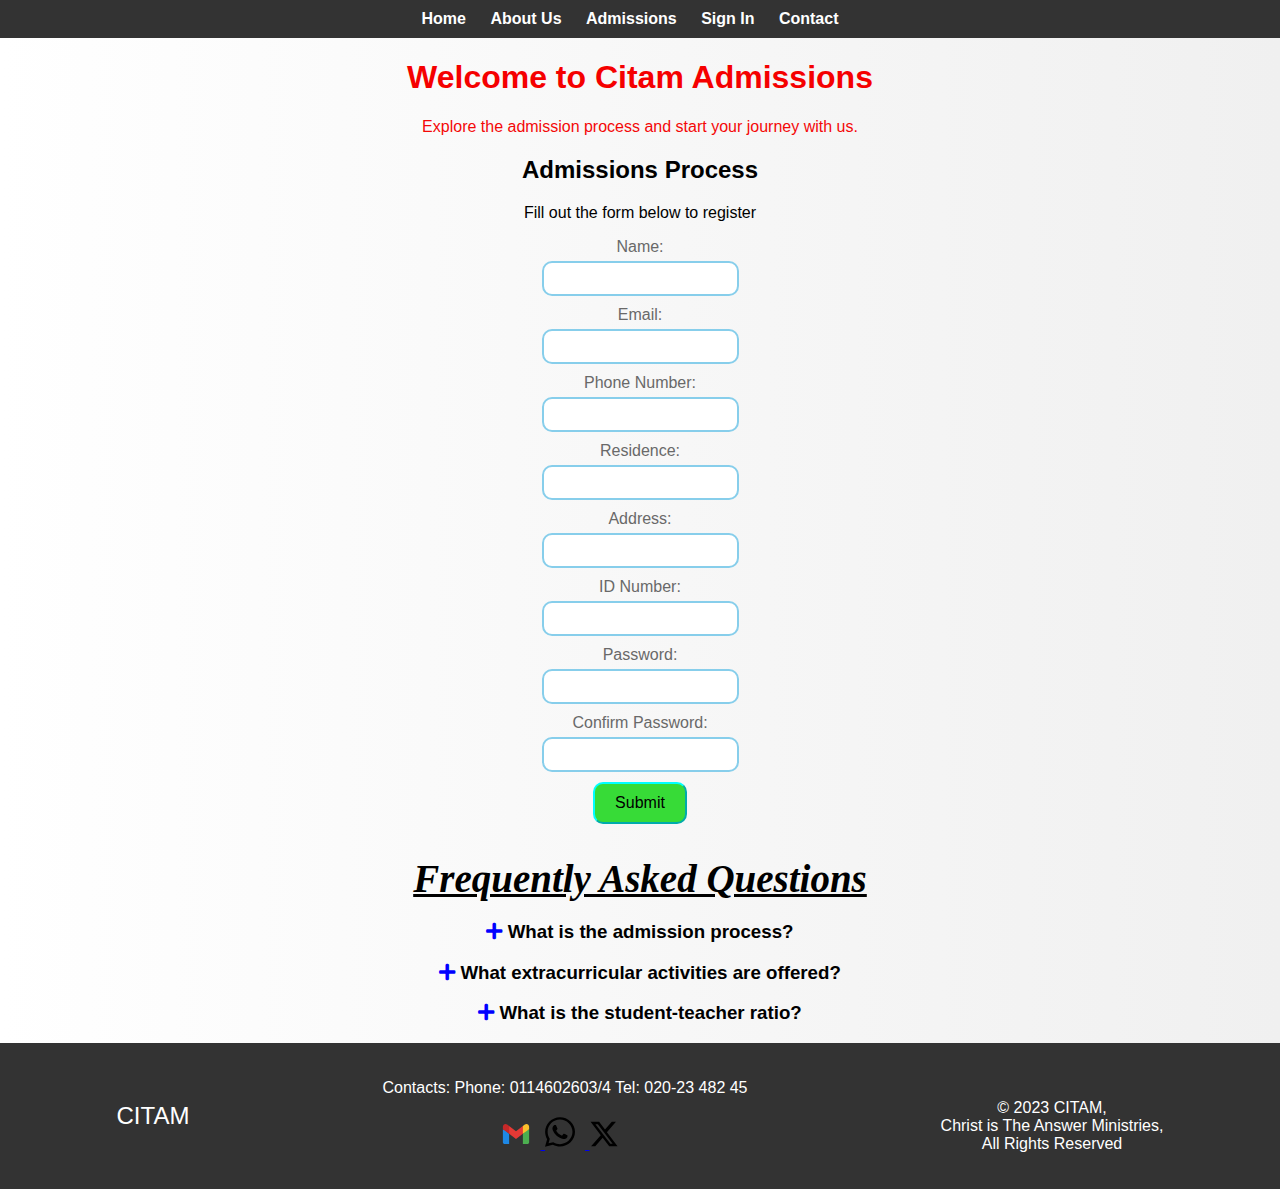
<file: admissions.html>
<!DOCTYPE html>
<html lang="en">

<head>
    <meta charset="UTF-8">
    <meta name="viewport" content="width=device-width, initial-scale=1.0">
    <link rel="stylesheet" href="style.css">
    <link rel="stylesheet" href="https://cdnjs.cloudflare.com/ajax/libs/font-awesome/5.15.4/css/all.min.css">
    <title>Admissions</title>
    <style>
        .answer {
            display: none;
            margin-top: 10px;
        }

        .toggle-btn {
            cursor: pointer;
            color: blue;
            text-decoration: underline;
        }

        .toggle-icon {
            cursor: pointer;
            color: blue;
        }
    </style>
</head>

<body>
    <header>
        <nav>
            <ul>
                <li><a href="index.html" class="active">Home</a></li>
                <li><a href="about.html">About Us</a></li>
                <li><a href="admissions.html">Admissions</a></li>
                <li><a href="sign in.html">Sign In</a></li>
                <li><a href="contact.html">Contact</a></li>
            </ul>
        </nav>
    </header>

    <section id="introduction-section">
        <h1>Welcome to Citam Admissions</h1>
        <p>Explore the admission process and start your journey with us.</p>
    </section>

    <section id="admissions-process">
        <h2>Admissions Process</h2>
        <p>Fill out the form below to register</p>
        <form id="admissions-form" onsubmit="validateForm(event)">
            <label for="name">Name:</label>
            <input type="text" id="name" name="name" required>

            <label for="email">Email:</label>
            <input type="email" id="email" name="email" required>

            <label for="phone">Phone Number:</label>
            <input type="tel" id="phone" name="phone" required>

            <label for="residence">Residence:</label>
            <input type="text" id="residence" name="residence" required>

            <label for="address">Address:</label>
            <input type="text" id="address" name="address" required>

            <label for="idNumber">ID Number:</label>
            <input type="text" id="idNumber" name="idNumber" required>

            <label for="password">Password:</label>
            <input type="password" id="password" name="password" required>

            <label for="confirmPassword">Confirm Password:</label>
            <input type="password" id="confirmPassword" name="confirmPassword" required>

            <button type="submit" id="submitButton" onmouseover="shiftButtonRight()" onmouseout="resetButtonPosition()">Submit</button>
        </form>
    </section>

    <section id="faq-section">
        <h2>Frequently Asked Questions</h2>

        <div class="faq-item">
            <h3>
                <span class="toggle-icon" onclick="toggleAnswer('answer-admission-process')">
                    <i class="fas fa-plus"></i> 
                </span>
                What is the admission process?
            </h3>
            <p class="answer" id="answer-admission-process" style="display: none;">
                To apply for admission, parents need to fill out the application form available on our website and submit the necessary documents.
            </p>
        </div>

        <div class="faq-item">
            <h3>
                <span class="toggle-icon" onclick="toggleAnswer('answer-activities-offered')">
                    <i class="fas fa-plus"></i> 
                </span>
                What extracurricular activities are offered?
            </h3>
            <p class="answer" id="answer-activities-offered" style="display: none;">
                We offer a wide range of extracurricular activities including sports, music, arts, and clubs to cater to the diverse interests of our students.
            </p>
        </div>

        <div class="faq-item">
            <h3>
                <span class="toggle-icon" onclick="toggleAnswer('answer-student-teacher-ratio')">
                    <i class="fas fa-plus"></i> 
                </span>
                What is the student-teacher ratio?
            </h3>
            <p class="answer" id="answer-student-teacher-ratio" style="display: none;">
                We maintain a low student-teacher ratio to ensure personalized attention and foster stronger teacher-student relationships. The student-teacher ratio is currently 15:1, allowing for a more individualized learning experience.
            </p>
        </div>
    </section>

    <footer>
        <div class="footer-content">
            <div class="footer-logo">
                <p>CITAM</p>
            </div>

            <div class="footer-contacts">
                <p>
                    Contacts: Phone: 0114602603/4 Tel: 020-23 482 45 <br>
                    <br>
                    <a href="mailto:edu37872@gmail.com">
                        <img src="icons8-gmail.svg" alt="Email">
                    </a>

                    <a href="https://wa.me/+254114602603">
                        <img src="whatsapp.svg" alt="WhatsApp">
                    </a>

                    <a href="https://twitter.com/CITAMonline">
                        <img src="x-twitter.svg" alt="Twitter">
                    </a>
                </p>
            </div>

            <div class="footer-copyright">
                <p>© 2023 CITAM,<br>
                    Christ is The Answer Ministries,<br>
                    All Rights Reserved</p>
            </div>
        </div>
    </footer>

    <script>
        function toggleAnswer(answerId) {
            const answer = document.getElementById(answerId);
            const toggleIcon = document.querySelector(`[onclick="toggleAnswer('${answerId}')] i`);
            if (answer.style.display === 'none' || answer.style.display === '') {
                answer.style.display = 'block';
                toggleIcon.classList.remove('fa-plus');
                toggleIcon.classList.add('fa-minus');
            } else {
                answer.style.display = 'none';
                toggleIcon.classList.remove('fa-minus');
                toggleIcon.classList.add('fa-plus');
            }
        }
    </script>
    <script src="script2.js"></script>
</body>

</html>
</file>
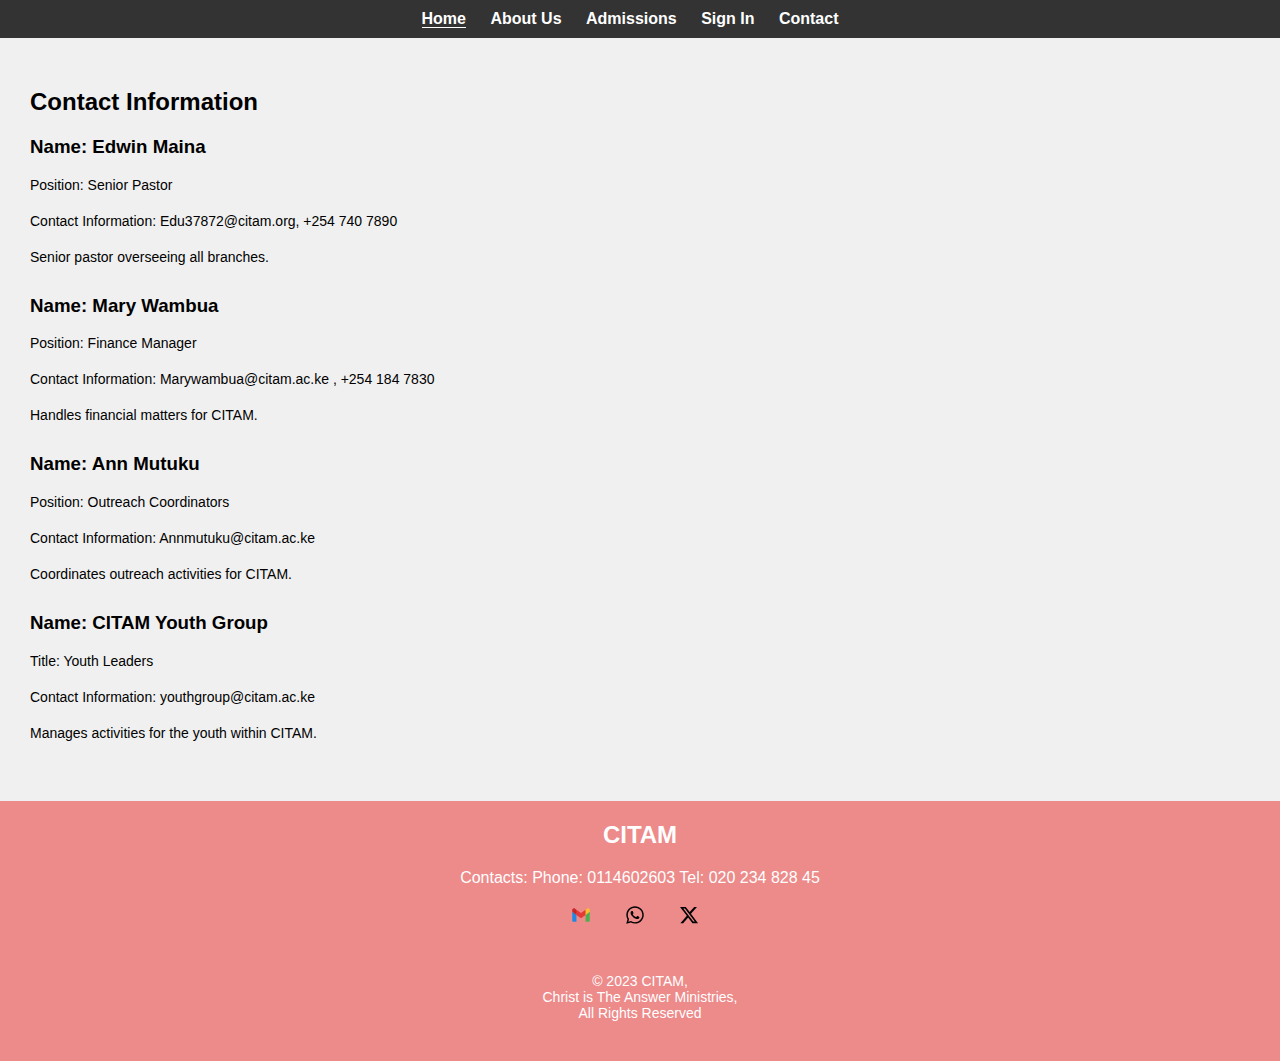
<file: contact.html>
<!DOCTYPE html>
<html lang="en">

<head>
    <meta charset="UTF-8">
    <meta name="viewport" content="width=device-width, initial-scale=1.0">
    <link rel="stylesheet" href="styles.css">
    <title>Your School</title>

    <style>
        body {
            background: linear-gradient(to right, #ffffff, #f0f0f0);
            margin: 0;
            font-family: 'Arial', sans-serif;
        }

        header {
            background-color: #333;
            color: white;
            padding: 10px;
            text-align: center;
        }

        nav ul {
            list-style-type: none;
            margin: 0;
            padding: 0;
            overflow: hidden;
        }

        nav li {
            display: inline;
            margin-right: 20px;
        }

        nav a {
            color: #fff;
            text-decoration: none;
            font-weight: bold;
        }

        nav a:hover {
            text-decoration: underline;
        }

        .contacts-section {
            padding: 30px;
            background-color: #f0f0f0;
        }

        .contact {
            margin-bottom: 30px;
        }

        .contact h3 {
            margin-top: 0;
        }

        .footer {
            background-color: #333;
            color: #fff;
            padding: 20px;
            text-align: center;
        }

        .footer-content {
            display: flex;
            justify-content: space-around;
            align-items: center;
        }

        .footer-logo p {
            font-size: 1.5em;
            margin: 0;
        }

        .footer-contacts a img {
            max-width: 30px;
            margin-right: 10px;
        }

        .footer-copyright {
            margin-top: 20px;
        }

    </style>
</head>

<body>
    <header>
        <nav>
            <ul>
                <li><a href="index.html" class="active">Home</a></li>
                <li><a href="about.html">About Us</a></li>
                <li><a href="admissions.html">Admissions</a></li>
                <li><a href="sign in.html">Sign In</a></li>
                <li><a href="contact.html">Contact</a></li>
            </ul>
        </nav>
    </header>

    <section class="contacts-section">
        <h2>Contact Information</h2>

        <div class="contact">
            <h3>Name: Edwin Maina</h3>
            <p>Position: Senior Pastor</p>
            <p>Contact Information: Edu37872@citam.org, +254 740 7890</p>
            <p>Senior pastor overseeing all branches.</p>
        </div>

        <div class="contact">
            <h3>Name: Mary Wambua</h3>
            <p>Position: Finance Manager</p>
            <p>Contact Information: Marywambua@citam.ac.ke , +254 184 7830</p>
            <p>Handles financial matters for CITAM.</p>
        </div>

        <div class="contact">
            <h3>Name: Ann Mutuku</h3>
            <p>Position: Outreach Coordinators</p>
            <p>Contact Information: Annmutuku@citam.ac.ke</p>
            <p> Coordinates outreach activities for CITAM.</p>
        </div>

        <div class="contact">
            <h3>Name: CITAM Youth Group</h3>
            <p>Title: Youth Leaders</p>
            <p>Contact Information: youthgroup@citam.ac.ke</p>
            <p> Manages activities for the youth within CITAM.</p>
        </div>
    </section>

    <footer>
        <div class="footer-content">
            <div class="footer-logo">
                <p>CITAM</p>
            </div>

            <div class="footer-contacts">
                <p>
                    Contacts: Phone: 0114602603 Tel: 020 234 828 45 <br>
                    <br>
                    <a href="mailto:edu37872@gmail.com">
                        <img src="icons8-gmail.svg" alt="Email">
                    </a>

                    <a href="https://wa.me/+254114602603">
                        <img src="whatsapp.svg" alt="WhatsApp">
                    </a>

                    <a href="https://twitter.com/CITAMonline">
                        <img src="x-twitter.svg" alt="Twitter">
                    </a>
                </p>
            </div>

            <div class="footer-copyright">
                <p>© 2023 CITAM,<br>
                    Christ is The Answer Ministries,<br>
                    All Rights Reserved</p>
            </div>
        </div>
    </footer>
</body>

</html>
</file>
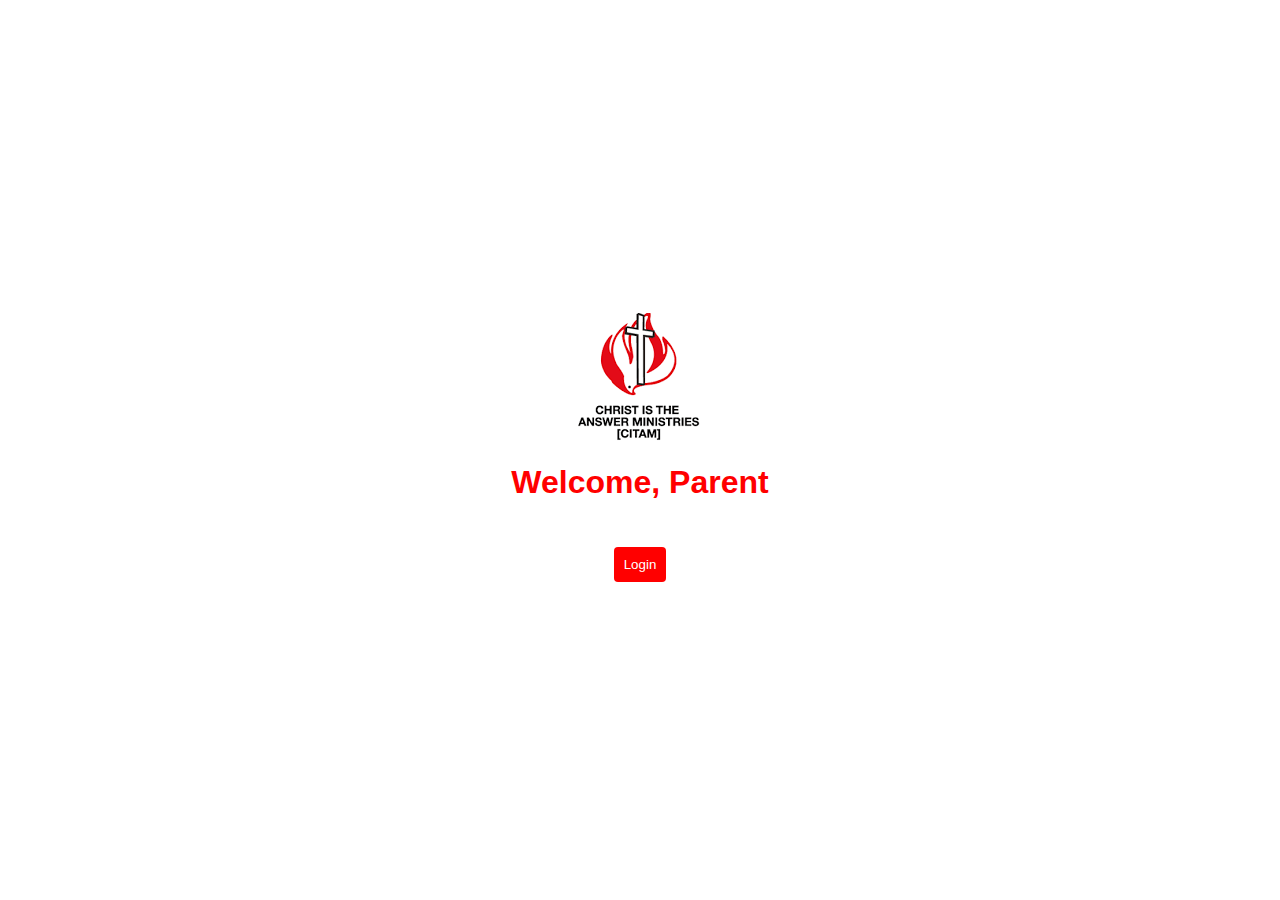
<file: parent.html>
<!DOCTYPE html>
<html lang="en">
<head>
    <meta charset="UTF-8">
    <meta name="viewport" content="width=device-width, initial-scale=1.0">
    <link rel="stylesheet" type="text/css" href="sign in 2.css">
    <title>Parent Page</title>
</head>
<body>
    <img src="church_logo.png" alt="CITAM Church Logo">
    <h1>Welcome, Parent</h1>
    <div id="parent-buttons">
        <button class="user-button" onclick="showLogin()">Login</button>
        <!--<button class="user-button" onclick="showSignUp()">Sign Up</button>-->
        <button1 onclick="goToMainPage()"></button>
            <script>
                function goToMainPage() {
                    window.location.href = "sign in.html";
                }
            </script>
    </div>

    <div id="login-form" style="display: none;">
        <form>
            <label for="login-username">Username:</label>
            <input type="text" id="login-username" name="login-username" placeholder="Enter your username" required><br>

            <label for="login-password">Password:</label>
            <input type="password" id="login-password" name "login-password" placeholder="Enter your password" required><br>

            <button type="submit" class="user-button">Login</button>
            <button onclick="goToMainPage()" class="return-button">Return to Main Page</button>

            <script>
                function goToMainPage() {
                    window.location.href = "sign in.html";
                }
            </script>
        </form>
    </div>

    <!--<div id="signup-form" style="display: none;">
        <form>
            <label for="parent-id">ID:</label>
            <input type="text" id="parent-id" name="parent-id" placeholder="Enter your ID" required><br>


            <label for="parent-name">Name:</label>
            <input type="text" id="parent-name" name="parent-name" placeholder="Enter your name" required><br>

            <label for="phone-number">Phone Number:</label>
            <input type="text" id="phone-number" name="phone-number" placeholder="Enter your phone number" pattern="\d*" maxlength="10" title="Please enter only numbers (up to 10 characters)" required><br>


            <label for="signup-password">Create Password:</label>
            <input type="password" id="signup-password" name="signup-password" placeholder="Create a password" required><br>

            <label for="confirm-password">Retype Password:</label>
            <input type="password" id="confirm-password" name="confirm-password" placeholder="Confirm your password" required><br>

            <button type="submit" class="user-button">Sign Up</button>
            <button onclick="goToMainPage()" class="return-button">Return to Main Page</button>


            <script>
                function goToMainPage() {
                    window.location.href = "index.html";
                }
            </script>
        </form>
    </div>-->

    <script>
        function showLogin() {
            document.getElementById("login-form").style.display = "block";
            document.getElementById("signup-form").style.display = "none";
        }

        function showSignUp() {
            document.getElementById("signup-form").style.display = "block";
            document.getElementById("login-form").style.display = "none";
        }
    </script>
</body>
</html>
</file>
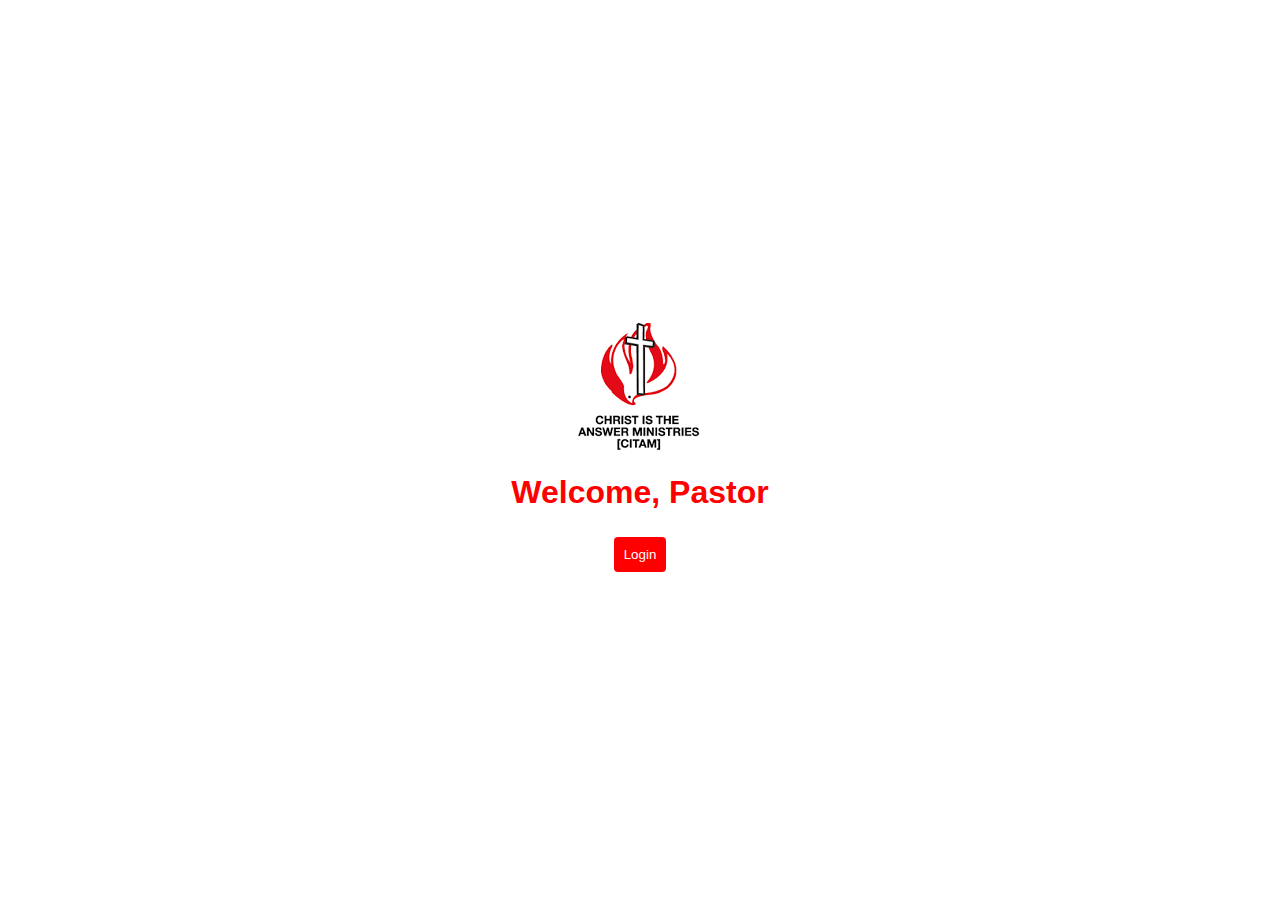
<file: pastor.html>
<!DOCTYPE html>
<html lang="en">
<head>
    <meta charset="UTF-8">
    <meta name="viewport" content="width=device-width, initial-scale=1.0">
    <link rel="stylesheet" type="text/css" href="sign in 2.css">
    <title>Pastor Page</title>
</head>
<body>
    <img src="church_logo.png" alt="CITAM Church Logo">
    <h1>Welcome, Pastor</h1>
    <div id="pastor-buttons">
        <button class="user-button" onclick="showLogin()">Login</button>
        <button1 onclick="goToMainPage()"></button>
            <script>
                function goToMainPage() {
                    window.location.href = "sign in.html";
                }
            </script>
    </div>

    <div id="login-form" style="display: none;">
        <form>
            <label for="login-username">Username:</label>
            <input type="text" id="login-username" name="login-username" placeholder="Enter your username" required><br>

            <label for="login-password">Password:</label>
            <input type="password" id="login-password" name="login-password" placeholder="Enter your password" required><br>

            <button type="submit" class="user-button">Login</button>
            <button onclick="goToMainPage()" class="return-button">Return to Main Page</button>

            <script>
                function goToMainPage() {
                    window.location.href = "sign in.html";
                }
            </script>
        </form>
    </div>

    

    <script>
        function showLogin() {
            document.getElementById("login-form").style.display = "block";
            document.getElementById("signup-form").style.display = "none";
        }

        function showSignUp() {
            document.getElementById("signup-form").style.display = "block";
            document.getElementById("login-form").style.display = "none";
        }
    </script>
</body>
</html>
</file>
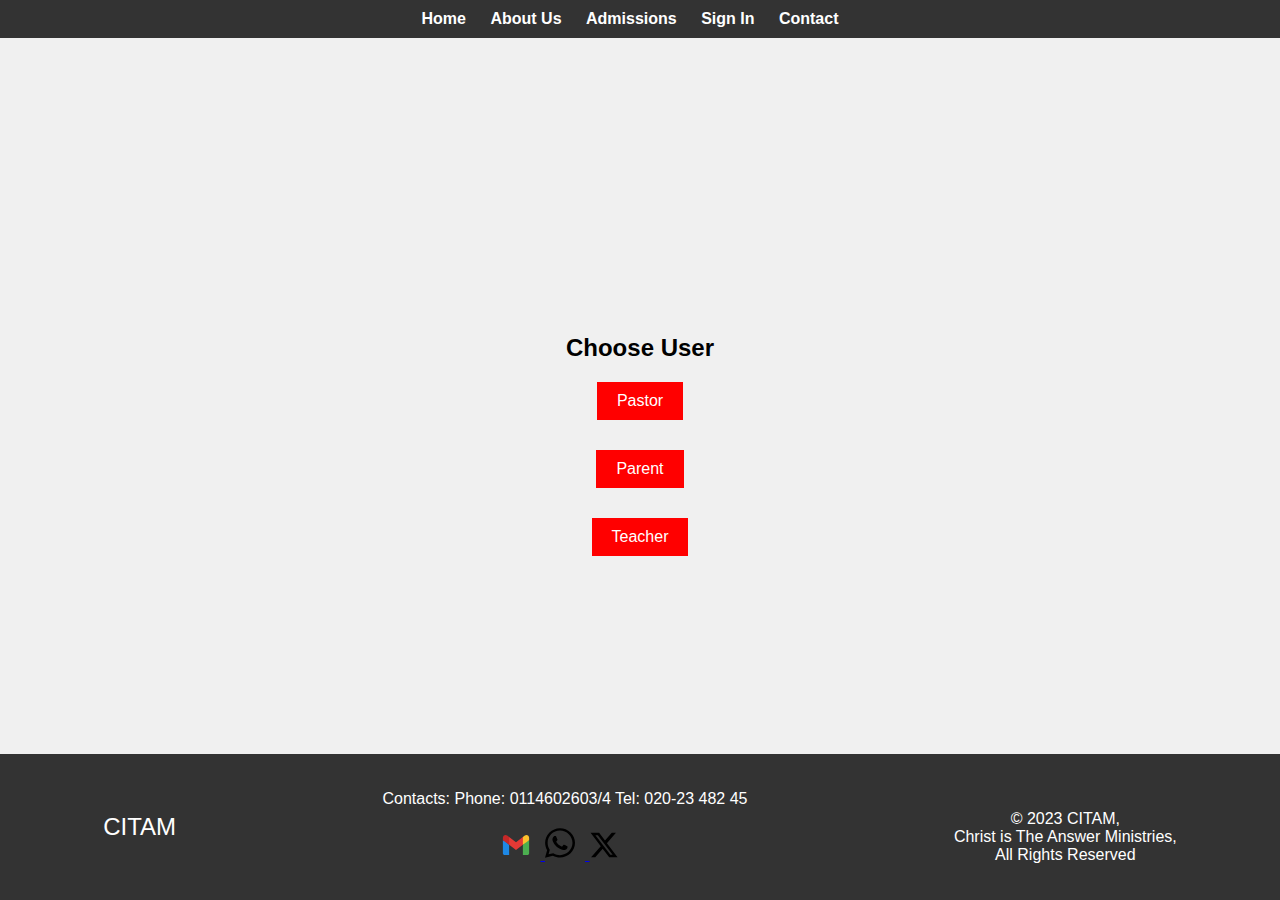
<file: sign in.html>
<!DOCTYPE html>
<html lang="en">
<head>
    <meta charset="UTF-8">
    <meta name="viewport" content="width=device-width, initial-scale=1.0">
    <link rel="stylesheet" href="sign in.css">
    <style>
        body {
    background: #f0f0f0;
    margin: 0;
    font-family: 'Arial', sans-serif;
    display: flex;
    align-items: center;
    justify-content: center;
    height: 100vh;
    flex-direction: column;
}

header {
    background-color: #333;
    color: white;
    padding: 10px;
    text-align: center;
    width: 100%;
    position: fixed; 
    top: 0;
    z-index: 1000;
}

h2 {
        margin-bottom: 20px;
}

button {
    background-color: #ff0000;
    color: #fff;
    padding: 10px 20px;
    font-size: 16px;
    border: none;
    cursor: pointer;
    transition: background-color 0.3s ease;
    margin-bottom: 30px;
}

button:hover {
    background-color: #0000ff;
}

footer {
    background-color: #333;
    color: #fff;
    padding: 20px;
    text-align: center;
    width: 100%;
    position: fixed;
    bottom: 0;
    z-index: 1000;
}

    </style>
    <title>Buttons</title>
</head>
<body>

    <header>
        <nav>
            <ul>
                <li><a href="index.html" class="active">Home</a></li>
                <li><a href="about.html">About Us</a></li>
                <li><a href="admissions.html">Admissions</a></li>
                <li><a href="sign in.html">Sign In</a></li>
                <li><a href="contact.html">Contact</a></li>
            </ul>
        </nav>
    </header>

    <h2>Choose User</h2>

    <a href="pastor.html">
        <button>Pastor</button>
    </a>

    <a href="parent.html">
        <button>Parent</button>
    </a>

    <a href="teacher.html">
        <button>Teacher</button>
    </a>

    <footer>
        <div class="footer-content">
            <div class="footer-logo">
                <p>CITAM</p>
            </div>

            <div class="footer-contacts">
                <p>
                    Contacts: Phone: 0114602603/4 Tel: 020-23 482 45 <br>
                    <br>
                    <a href="mailto:edu37872@gmail.com">
                        <img src="icons8-gmail.svg" alt="Email">
                    </a>

                    <a href="https://wa.me/+254114602603">
                        <img src="whatsapp.svg" alt="WhatsApp">
                    </a>

                    <a href="https://twitter.com/CITAMonline">
                        <img src="x-twitter.svg" alt="Twitter">
                    </a>
                </p>
            </div>

            <div class="footer-copyright">
                <p>© 2023 CITAM,<br>
                    Christ is The Answer Ministries,<br>
                    All Rights Reserved</p>
            </div>
        </div>
    </footer>

</body>
</html>
</file>
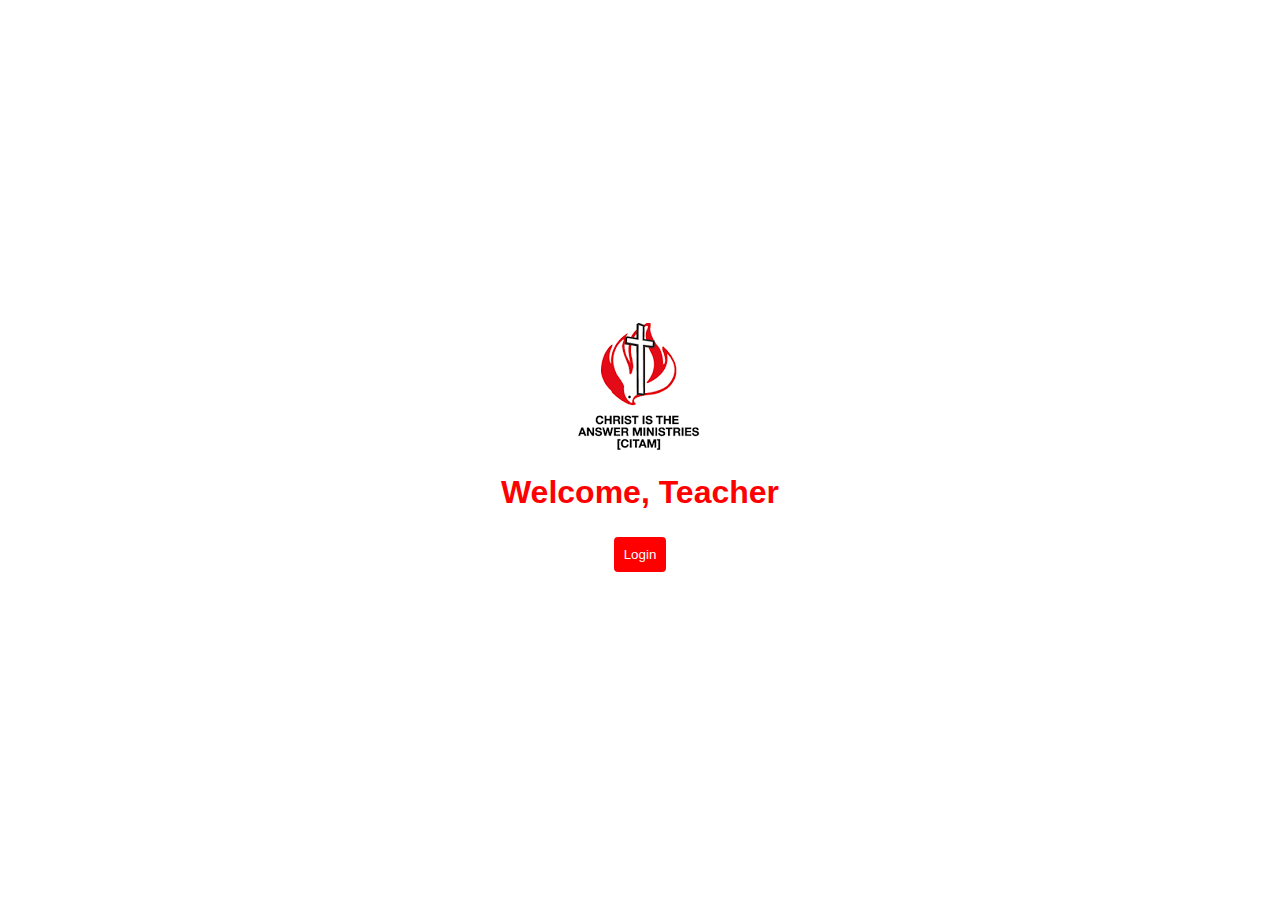
<file: teacher.html>
<!DOCTYPE html>
<html lang="en">
<head>
    <meta charset="UTF-8">
    <meta name="viewport" content="width=device-width, initial-scale=1.0">
    <link rel="stylesheet" type="text/css" href="sign in 2.css">
    <title>Teacher Page</title>
</head>
<body>
    <img src="church_logo.png" alt="CITAM Church Logo">
    <h1>Welcome, Teacher</h1>
    <div id="teacher-buttons">
        <button class="user-button" onclick="showLogin()">Login</button>
        <button1 onclick="goToMainPage()"></button>
            <script>
                function goToMainPage() {
                    window.location.href = "sign in.html";
                }
            </script>
    </div>

    <div id="login-form" style="display: none;">
        <form>
            <label for="login-username">Username:</label>
            <input type="text" id="login-username" name="login-username" placeholder="Enter your username" required><br>

            <label for="login-password">Password:</label>
            <input type="password" id="login-password" name="login-password" placeholder="Enter your password" required><br>

            <button type="submit" class="user-button">Login</button>
            <button onclick="goToMainPage()" class="return-button">Return to Main Page</button>



            <script>
                function goToMainPage() {
                    window.location.href = "sign in.html";
                }
            </script>
        </form>
    </div>



    <script>
        function showLogin() {
            document.getElementById("login-form").style.display = "block";
            document.getElementById("signup-form").style.display = "none";
        }

        function showSignUp() {
            document.getElementById("signup-form").style.display = "block";
            document.getElementById("login-form").style.display = "none";
        }
    </script>
</body>
</html>
</file>
<file: style.css>
body {
    background: linear-gradient(to right, #ffffff, #f0f0f0);
    margin: 0;
    font-family: 'Arial', sans-serif;
}

header {
    background-color: #333;
    color: white;
    padding: 10px;
    text-align: center;
}

nav ul {
    list-style-type: none;
    margin: 0;
    padding: 0;
    overflow: hidden;
}

nav li {
    display: inline;
    margin-right: 20px;
}

nav a {
    color: #fff;
    text-decoration: none;
    font-weight: bold;
}

#introduction-section,
#admissions-process {
    text-align: center;
}

#introduction-section h1 {
    color: #f50000;
}

#introduction-section p {
    color: #f40808;
}

#admissions-process form {
    display: flex;
    flex-direction: column;
    align-items: center;
}

#admissions-process label {
    margin-bottom: 5px;
    color:dimgrey;
}

#admissions-process input {
    border: 2px solid #87CEEB; 
    border-radius: 10px;
    padding: 8px;
    margin-bottom: 10px;
}

#submitButton {
    cursor: pointer;
    background-color: rgb(55, 219, 55);
    border-radius: 10px;
    border-color: aqua;
}

#submitButton {
    padding: 10px 20px;
    font-size: 16px; 
}

#faq-section h2{
    text-align: center;
    font-family: 'Lora', serif;
    font-style: italic;
    font-size: 39px;
    text-decoration: underline;
    margin-bottom: 20px;


}

.faq-item{
    text-align: center;
    text-wrap: wrap;
}


footer {
    margin-top: 8px;
    background-color: #333;
    color: #fff;
    padding: 20px;
    text-align: center;
}

.footer-content {
    display: flex;
    justify-content: space-around;
    align-items: center;
}

.footer-logo p {
    font-size: 1.5em;
    margin: 0;
}

.footer-contacts a img {
    max-width: 30px;
    margin-right: 10px;
}

.footer-copyright {
    margin-top: 20px;
}


@media (max-width: 768px) {
    #introduction-section,
    #admissions-process {
        padding: 20px;
    }

    #admissions-process form {
        max-width: 80%;
    }
}
</file>
<file: styles.css>
body {
    font-family: 'Arial', sans-serif;
    margin: 0;
    padding: 0;
    background-color: red;
}

header {
    background-color: #333;
    color: white;
    padding: 10px;
    text-align: center;
}

nav ul {
    list-style-type: none;
    margin: 0;
    padding: 0;
}

nav ul li {
    display: inline;
    margin-right: 20px;
}

nav a {
    text-decoration: none;
    color: white;
    font-weight: bold;
    font-size: 16px;
}

nav a.active {
    border-bottom: 2px solid white;
}

main {
    padding: 20px;
}

#home {
    text-align: center;
}

h1 {
    font-size: 36px;
}

p {
    font-size: 18px;
    margin-bottom: 20px;
}

.image-container {
    display: flex;
    justify-content: space-between;
    margin-bottom: 20px;
}

.image-group {
    display: flex;
    flex-direction: column;
    align-items: center;
    text-align: center;
    width: 48%; 
}


.image-group:nth-child(odd) {
    background-color: #11f1aa; 
}

.image-group:nth-child(even) {
    background-color: rgba(243, 255, 6, 0.66); 
}



img {
    width: 100%;
    height: auto;
    margin-bottom: 10px;
}

.text-container {
    width: 100%;
    margin-top: 10px;
}

p {
    font-size: 14px;
}

button {
    font-size: 16px;
    padding: 15px 30px;
    background-color: #333;
    color: white;
    border: none;
    cursor: pointer;
}

button:hover {
    background-color: #555;
}

footer {
    background-color: #ed8a8a;
    color: white;
    text-align: center;
    padding: 20px 0;
}


.footer-logo p {
    margin: 0;
    font-size: 24px;
    font-weight: bold;
}


.footer-content {
    display: flex;
    flex-direction: column; 
    align-items: center;
    text-align: center;
}

.footer-contacts {
    margin-top: 20px; 
}

.footer-contacts p {
    margin: 0;
    font-size: 16px;
}

.footer-contacts a {
    margin: 0 10px;
    display: inline-block;
}

.footer-contacts img {
    width: 20px;
    height: 20px; 
}

.footer-copyright {
    margin-top: 20px;
}

.footer-copyright p {
    font-size: 14px;
}
</file>
<file: sign in 2.css>
body {
    font-family: Arial, sans-serif;
    margin: 0;
    padding: 0;
    display: flex;
    flex-direction: column; 
    align-items: center; 
    justify-content: center; 
    height: 100vh;
    background-color: #ffffff;
}

img {
    max-width: 100%;
    height: auto;
}

h1 {
    color: #ff0000;
}

p{
    text-align: center;
}

#parent-buttons {
    margin-top: 20px;
}

.user-button {
    padding: 10px;
    margin: 5px;
    background-color: #ff0000;
    color: #fff;
    border: none;
    border-radius: 4px;
    cursor: pointer;
}



#login-form, #signup-form {
    display: flex;
    flex-direction: column;
    align-items: center;
}

form {
    display: flex;
    flex-direction: column;
    align-items: center;
}

label {
    margin-top: 8px;
    color: #000000;
    text-align: center;
}

input {
    width: 100%;
    padding: 10px;
    margin-top: 5px;
    border-color: #3498db;
    box-sizing: border-box;
    border-radius: 10px;
}

button {
    padding: 10px;
    margin-top: 10px;
    background-color: #f80000;
    color: #fff;
    border: none;
    border-radius: 4px;
    cursor: pointer;
}

button:hover {
    background-color: #060ae1;
}

.return-button {
    background-color: skyblue;
}


button.return-button:hover {
    background-color: green;
}
</file>
<file: sign in.css>
body {
    background: linear-gradient(to right, #ffffff, #f0f0f0);
    margin: 0;
    font-family: 'Arial', sans-serif;
}

header {
    background-color: #333;
    color: white;
    padding: 10px;
    text-align: center;
}

nav ul {
    list-style-type: none;
    margin: 0;
    padding: 0;
    overflow: hidden;
}

nav li {
    display: inline;
    margin-right: 20px;
}

nav a {
    color: #fff;
    text-decoration: none;
    font-weight: bold;
}

nav a:hover {
    text-decoration: underline;
}

#intro-section {
    position: relative;
    text-align: center;
}

#intro-section img {
    width: 100%;
}

.intro-text {
    background: rgba(237, 220, 220, 0.4);
    padding: 20px;
    border-radius: 13px;
    box-shadow: 0 0 10px rgba(0, 0, 0, 0.1);
    position: absolute;
    bottom: 10%;
    right: 10%;
    left: 10%;
    text-align: center;
}

.intro-text h1,
.intro-text p {
    margin-top: 0;
}

#features-section {
    background-color: #f0f0f0;
    padding: 30px;
}

.feature {
    display: flex;
    align-items: center;
    justify-content: space-between;
    margin-bottom: 30px;
}

.feature img {
    max-width: 40%;
    border-radius: 10px;
}

.feature-text {
    max-width: 100%; 
    padding: 20px;
}

footer {
    background-color: #333;
    color: #fff;
    padding: 20px;
    text-align: center;
}

.footer-content {
    display: flex;
    justify-content: space-around;
    align-items: center;
}

.footer-logo p {
    font-size: 1.5em;
    margin: 0;
}

.footer-contacts a img {
    max-width: 30px;
    margin-right: 10px;
}

.footer-copyright {
    margin-top: 20px;
}

@media (max-width: 768px) {
    #features-section {
        padding: 20px;
    }

    .feature {
        flex-direction: column;
        text-align: center;
    }

    .feature img {
        max-width: 80%;
        margin-bottom: 20px;
    }

    .feature-text {
        max-width: 100%;
    }
}

#services-section {
    display: flex;
    flex-wrap: wrap;
    justify-content: center;
}

.service {
    flex-basis: 48%;
    margin-right: 20px;
    margin-bottom: 20px;
}

.service img {
    max-width: 100%;
    border-radius: 10px;
}

.service-text {
    padding: 20px;
    background-color: #fff;
    border-radius: 10px;
    max-width: 100%;
}
#services-section {
    display: flex;
    flex-wrap: wrap;
    justify-content: center;
    text-align: center;
    margin-bottom: 30px;
}

.services-section h3 {
    margin-top: 0; 
    visibility: visible; 
    margin-bottom: 30px;
    display: block; 
    width: 100%;
}

.service {
    position: relative;
    margin-bottom: 30px;
    display: flex;
    align-items: center;
    justify-content: space-between;
}

.service img {
    top: 20px;
    max-width: 68%;
}

.service-text {
    position: absolute;
    bottom: 10px;
    left: 15%;
    background: rgba(199, 169, 169, 0.8);
    padding: 20px;
    max-width: 50%;
    border-radius: 10px;
    box-shadow: 0 0 10px rgba(0, 0, 0, 0.1);
}

.service-text h3 {
    margin-top: 0;
}

@media (max-width: 768px) {
    .service {
        flex-basis: 100%;
        margin-right: 0;
    }

    .service-text {
        margin-top: 20px;
        position: static;
        max-width: 100%; 
        box-shadow: none;
    }
}
</file>
